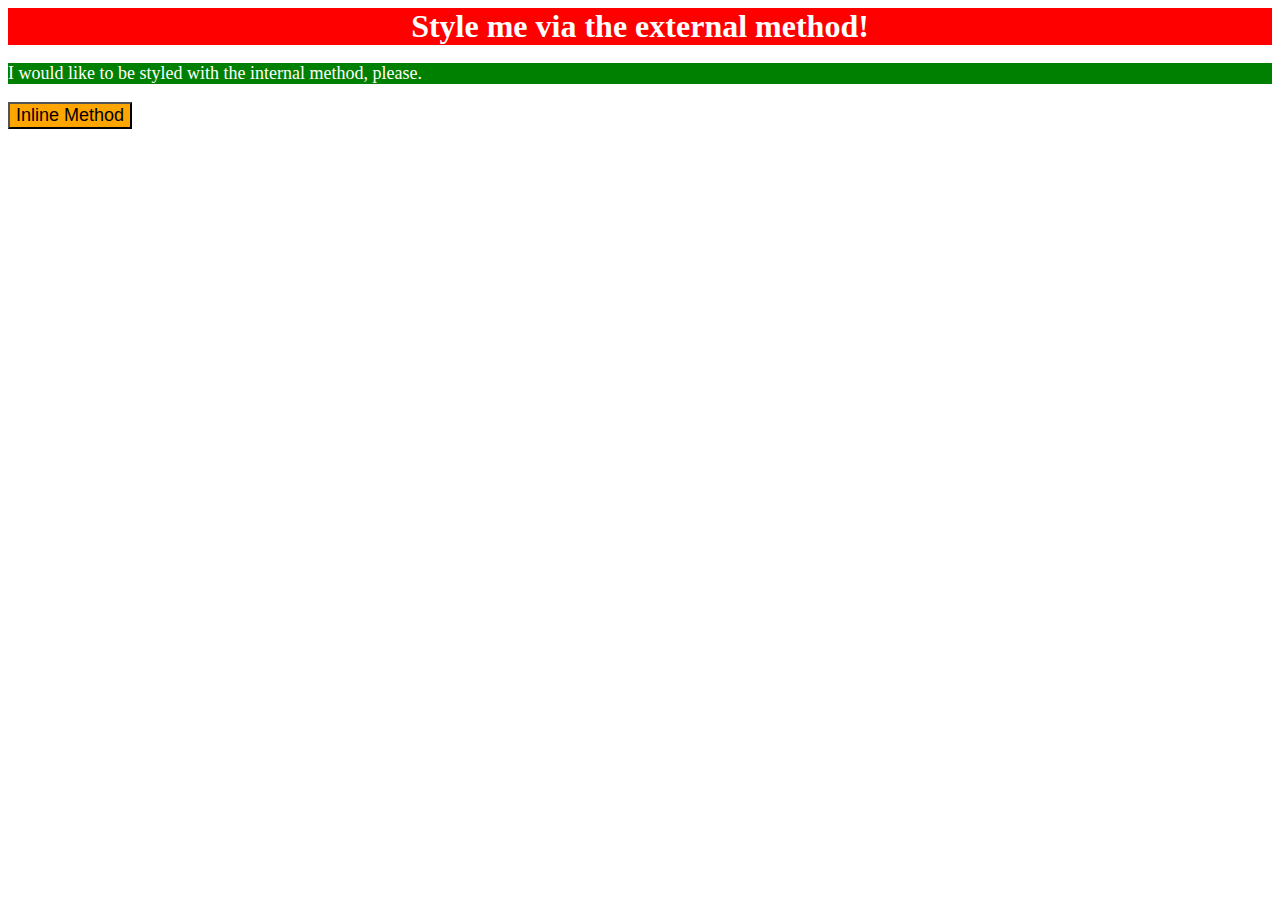
<file: foundations/01-css-methods/index.html>
<!DOCTYPE html>
<html lang="en">
  <head>
    <meta charset="UTF-8">
    <meta http-equiv="X-UA-Compatible" content="IE=edge">
    <meta name="viewport" content="width=device-width, initial-scale=1.0">
    <title>Methods for Adding CSS</title>
    <link rel="stylesheet" href="styles.css">
    
    <style>
      p {
        color: white;
        background-color: green;
        font-size: 18px;
      }
    </style>
  </head>
  <body>
    <div>Style me via the external method!</div>
    <p>I would like to be styled with the internal method, please.</p>
    <button style="background-color: orange; font-size: 18px;">Inline Method</button>
  </body>
</html>
</file>
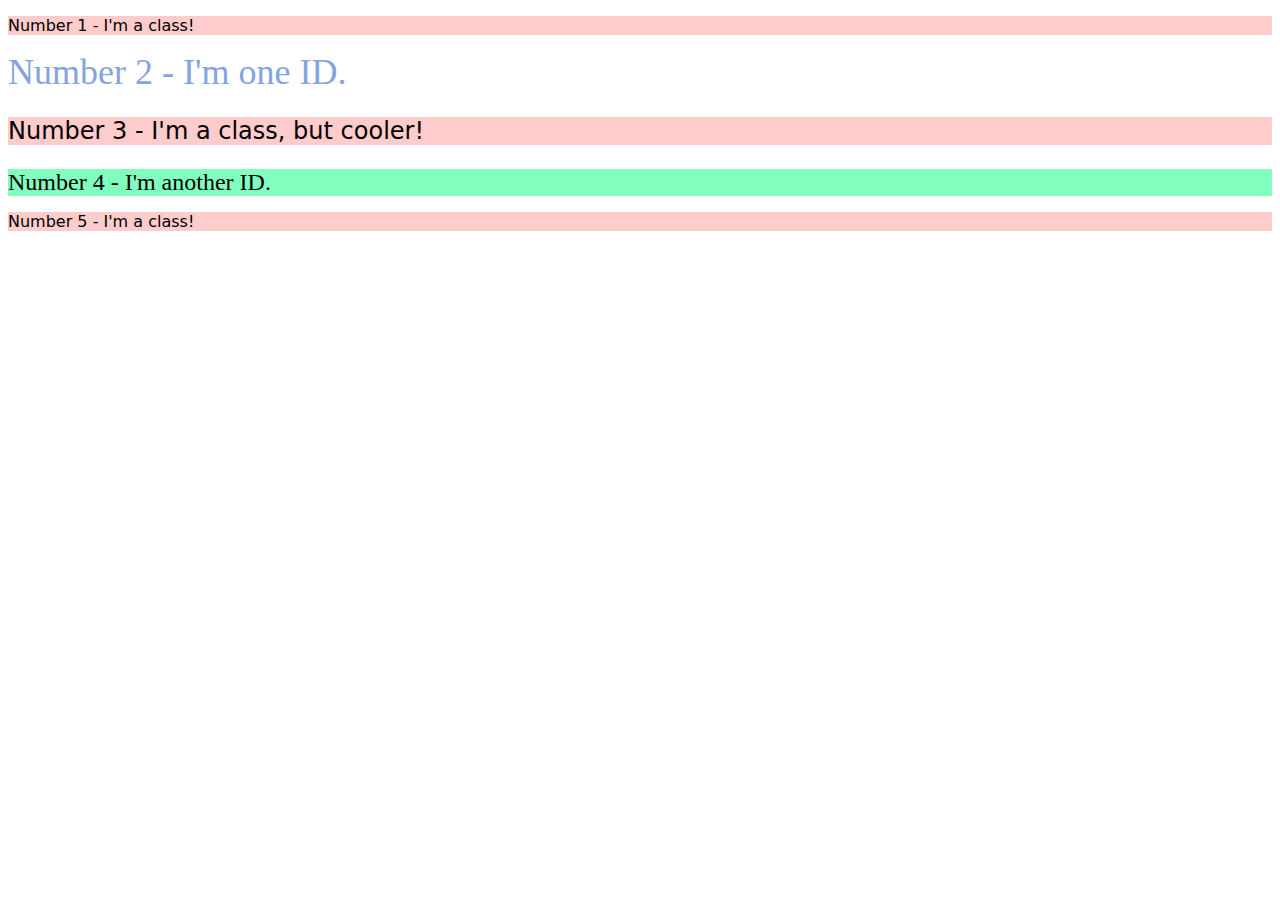
<file: foundations/02-class-id-selectors/index.html>
<!DOCTYPE html>
<html lang="en">
  <head>
    <meta charset="UTF-8">
    <meta http-equiv="X-UA-Compatible" content="IE=edge">
    <meta name="viewport" content="width=device-width, initial-scale=1.0">
    <title>Class and ID Selectors</title>
    <link rel="stylesheet" href="style.css">
  </head>
  <body>
    <p class="salmon-fonts">Number 1 - I'm a class!</p>
    <div id="second-line">Number 2 - I'm one ID.</div>
    <p class="salmon-fonts large-font">Number 3 - I'm a class, but cooler!</p>
    <div id="fourth-line" class="large-font">Number 4 - I'm another ID.</div>
    <p class="salmon-fonts">Number 5 - I'm a class!</p>
  </body>
</html>
</file>
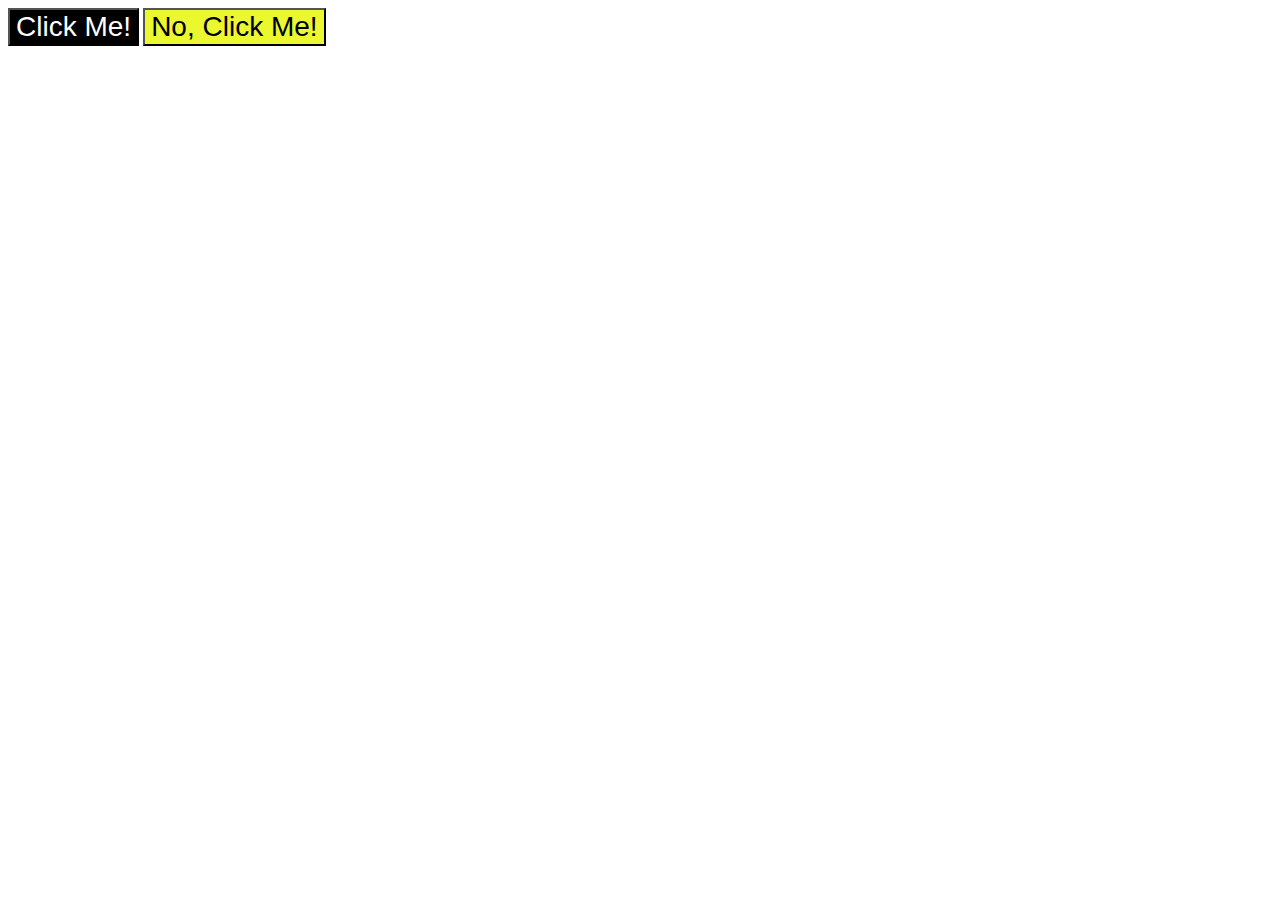
<file: foundations/03-grouping-selectors/index.html>
<!DOCTYPE html>
<html lang="en">
  <head>
    <meta charset="UTF-8">
    <meta http-equiv="X-UA-Compatible" content="IE=edge">
    <meta name="viewport" content="width=device-width, initial-scale=1.0">
    <title>Grouping Selectors</title>
    <link rel="stylesheet" href="style.css">
  </head>
  <body>
    <button class="first">Click Me!</button>
    <button class="second">No, Click Me!</button>
  </body>
</html>
</file>
<file: foundations/01-css-methods/styles.css>
div {
    color: white;
    background-color: red;
    font-size: 32px;
    text-align: center;
    font-weight: bold;
}
</file>
<file: foundations/02-class-id-selectors/style.css>
.salmon-fonts {
    background-color: #ffcccc;
    font-family: Verdana, "DejaVu Sans", sans-serif;
}

.large-font {
    font-size: 24px;
}

#second-line {
    color: #85a3e0;
    font-size: 36px;
}

#fourth-line {
    background-color: #80ffbf;
    font-weight: strong;
}
</file>
<file: foundations/03-grouping-selectors/style.css>
.first,
.second {
    font-size: 28px;
    font-family: Helvetica, 'Times New Roman', sans-serif;
}

.first {
    background-color: #000000;
    color: #ffffff;
}

.second {
    background-color: #ebf830;
}
</file>
